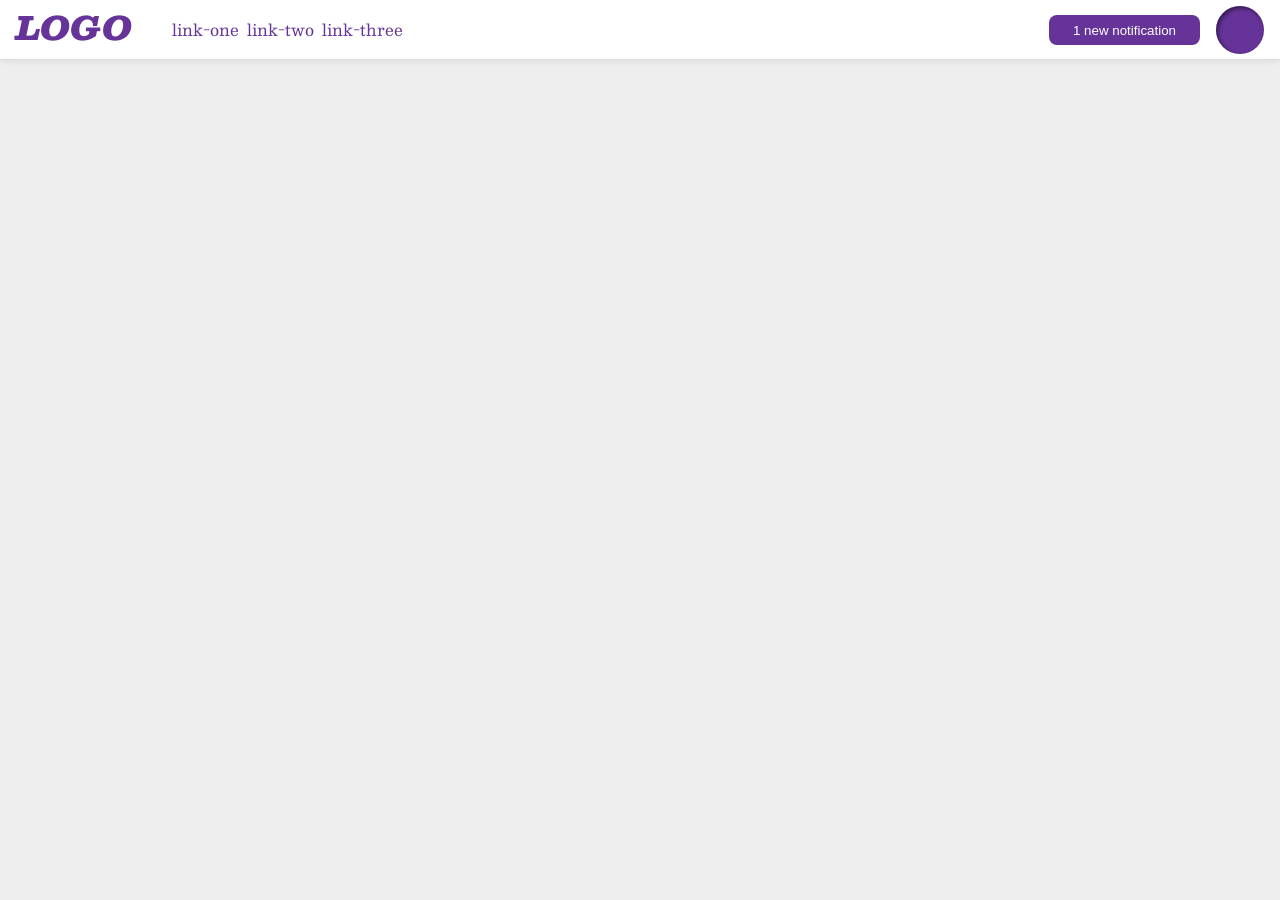
<file: foundations/flex/03-flex-header-2/index.html>
<!DOCTYPE html>
<html lang="en">
  <head>
    <meta charset="UTF-8">
    <meta http-equiv="X-UA-Compatible" content="IE=edge">
    <meta name="viewport" content="width=device-width, initial-scale=1.0">
    <title>Flex Header 2</title>
    <link rel="stylesheet" href="style.css">
  </head>
  <body>
    <div class="header">
      <div class="left">
      <div class="logo">
        LOGO
      </div>
      <ul class="links">
        <li><a href="https://google.com">link-one</a></li>
        <li><a href="https://google.com">link-two</a></li>
        <li><a href="https://google.com">link-three</a></li>
      </ul>
      </div>
      <div class="right">
      <button class="notifications">
        1 new notification
      </button>
      <div class="profile-image"></div>
    </div>
    </div>
  </body>
</html>
</file>
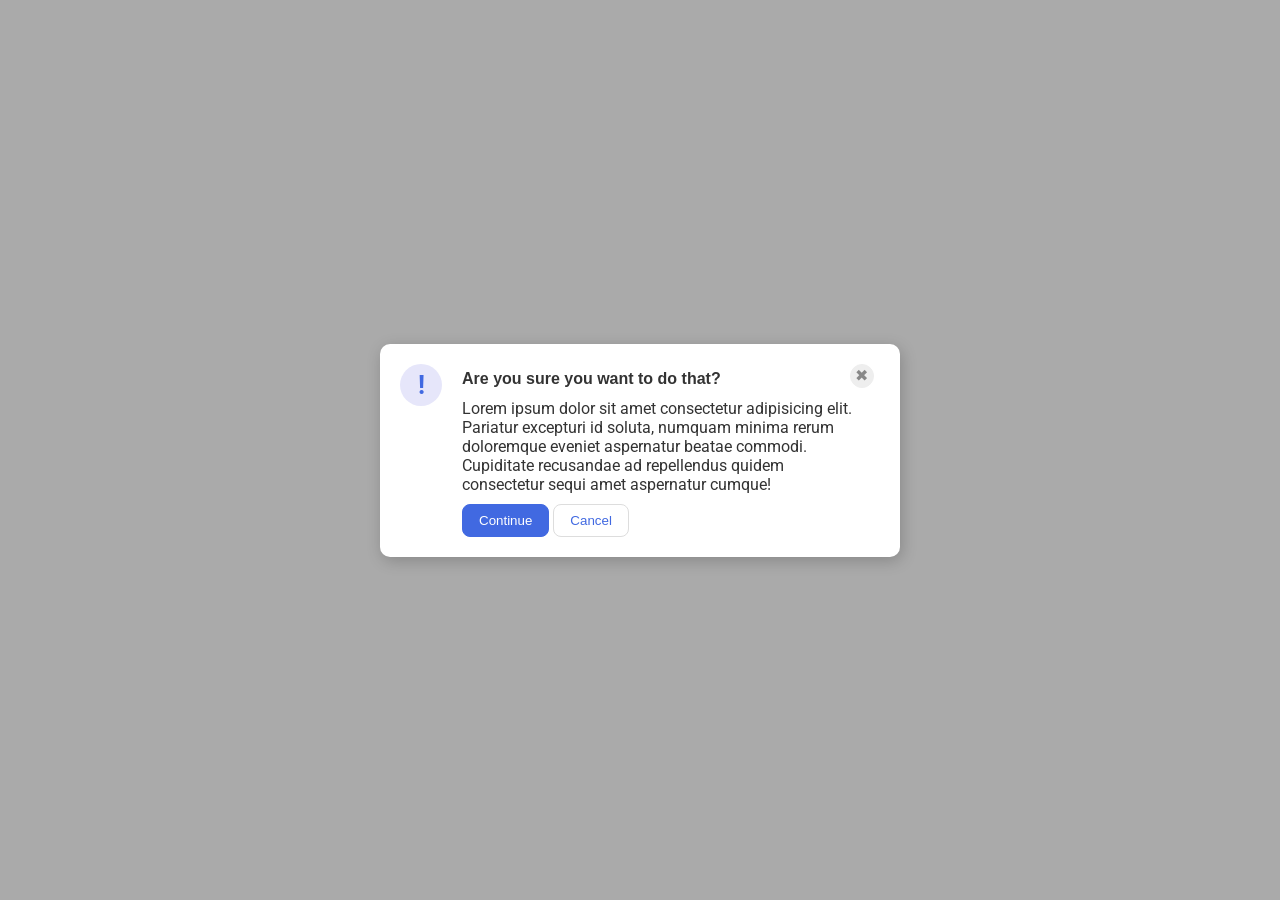
<file: foundations/flex/05-flex-modal/index.html>
<!DOCTYPE html>
<html lang="en">
  <head>
    <meta charset="UTF-8">
    <meta http-equiv="X-UA-Compatible" content="IE=edge">
    <meta name="viewport" content="width=device-width, initial-scale=1.0">
    <link rel="stylesheet" href="style.css">
    <title>Modal</title>
  </head>
  <body>

    <div class="modal">
      <div class="icon-left">
      <div class="icon">!</div>
      </div>

      <div class="rest-right">
      <div class="one">
      <div class="header">Are you sure you want to do that?</div>

      <div class="cross-btn">
      <button class="close-button">✖</button>
      </div>
      </div>


      <div class="text">Lorem ipsum dolor sit amet consectetur adipisicing elit. Pariatur excepturi id soluta, numquam minima rerum doloremque eveniet aspernatur beatae commodi. Cupiditate recusandae ad repellendus quidem consectetur sequi amet aspernatur cumque!</div>


      <div class="buttons">
      <button class="continue">Continue</button>
      <button class="cancel">Cancel</button>
      </div>
    </div>
    </div>

  </body>
</html>
</file>
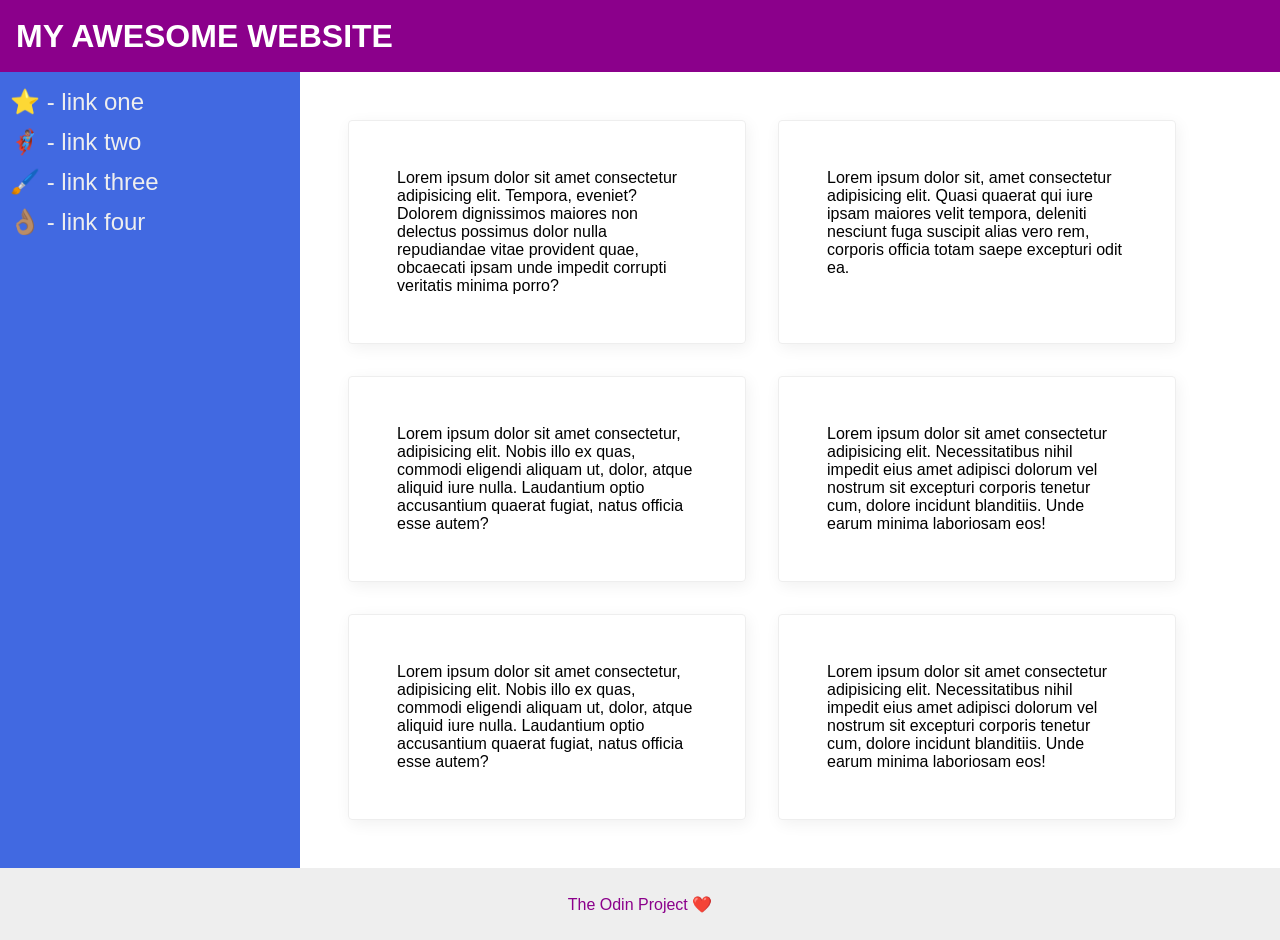
<file: foundations/flex/07-flex-layout-2/index.html>
<!DOCTYPE html>
<html lang="en">
  <head>
    <meta charset="UTF-8">
    <meta http-equiv="X-UA-Compatible" content="IE=edge">
    <meta name="viewport" content="width=device-width, initial-scale=1.0">
    <title>The Holy Grail</title>
    <link rel="stylesheet" href="style.css">
  </head>
  <body>
    <div class="header">
      MY AWESOME WEBSITE
    </div>
    
    <div class="main-body">
    <div class="sidebar">
      <ul>
        <li><a href="#">⭐ - link one</a></li>
        <li><a href="#">🦸🏽‍♂️ - link two</a></li>
        <li><a href="#">🖌️ - link three</a></li>
        <li><a href="#">👌🏽 - link four</a></li>
      </ul>
    </div>

    <div class="cards">
    <div class="card">Lorem ipsum dolor sit amet consectetur adipisicing elit. Tempora, eveniet? Dolorem dignissimos maiores non delectus possimus dolor nulla repudiandae vitae provident quae, obcaecati ipsam unde impedit corrupti veritatis minima porro?</div>
    <div class="card">Lorem ipsum dolor sit, amet consectetur adipisicing elit. Quasi quaerat qui iure ipsam maiores velit tempora, deleniti nesciunt fuga suscipit alias vero rem, corporis officia totam saepe excepturi odit ea.</div>
    <div class="card">Lorem ipsum dolor sit amet consectetur, adipisicing elit. Nobis illo ex quas, commodi eligendi aliquam ut, dolor, atque aliquid iure nulla. Laudantium optio accusantium quaerat fugiat, natus officia esse autem?</div>
    <div class="card">Lorem ipsum dolor sit amet consectetur adipisicing elit. Necessitatibus nihil impedit eius amet adipisci dolorum vel nostrum sit excepturi corporis tenetur cum, dolore incidunt blanditiis. Unde earum minima laboriosam eos!</div>
    <div class="card">Lorem ipsum dolor sit amet consectetur, adipisicing elit. Nobis illo ex quas, commodi eligendi aliquam ut, dolor, atque aliquid iure nulla. Laudantium optio accusantium quaerat fugiat, natus officia esse autem?</div>
    <div class="card">Lorem ipsum dolor sit amet consectetur adipisicing elit. Necessitatibus nihil impedit eius amet adipisci dolorum vel nostrum sit excepturi corporis tenetur cum, dolore incidunt blanditiis. Unde earum minima laboriosam eos!</div>
    </div>

    </div>
    <div class="footer">
      The Odin Project ❤️
    </div>
  </body>
</html>
</file>
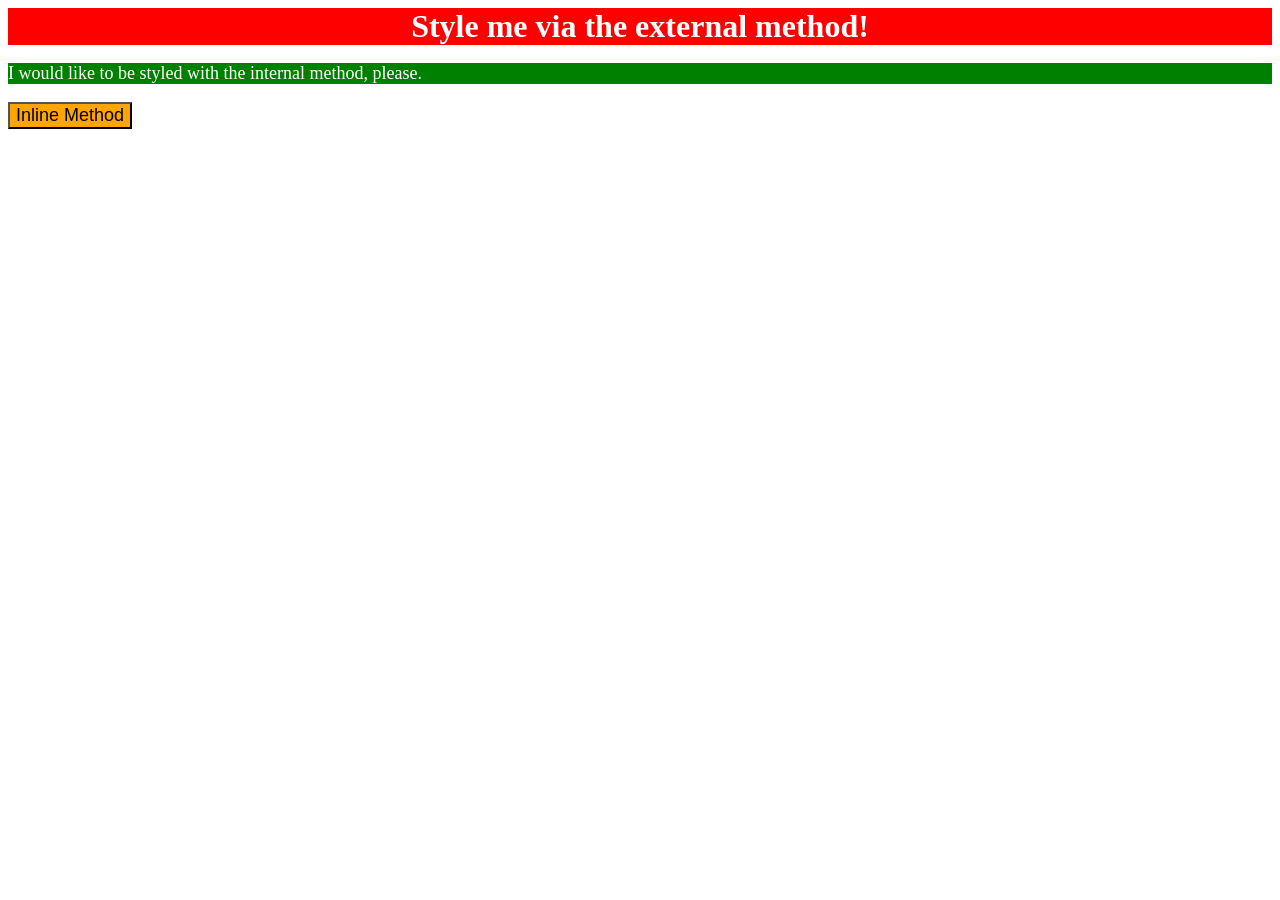
<file: foundations/intro-to-css/01-css-methods/index.html>
<!doctype html>
<html lang="en">
  <head>
    <meta charset="UTF-8" />
    <meta http-equiv="X-UA-Compatible" content="IE=edge" />
    <meta name="viewport" content="width=device-width, initial-scale=1.0" />
    <title>Methods for Adding CSS</title>
    <link rel="stylesheet" href="style.css" />
    <style>
      p {
        background-color: green;
        color: white;
        font-size: 18px;
      }
    </style>
  </head>
  <body>
    <div class="div1">Style me via the external method!</div>
    <p>I would like to be styled with the internal method, please.</p>
    <button style="background-color: orange; font-size: 18px">
      Inline Method
    </button>
  </body>
</html>
</file>
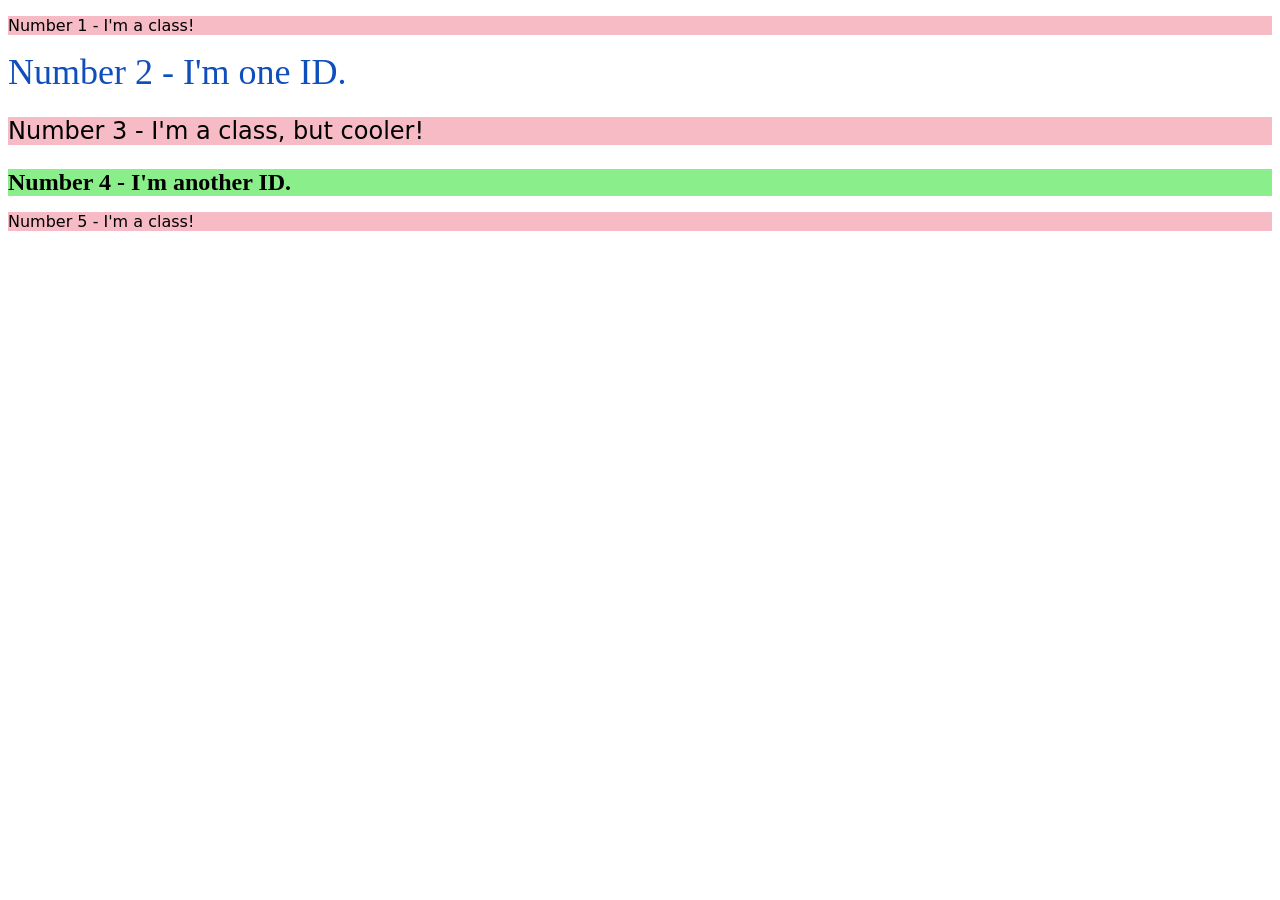
<file: foundations/intro-to-css/02-class-id-selectors/index.html>
<!DOCTYPE html>
<html lang="en">
  <head>
    <meta charset="UTF-8">
    <meta http-equiv="X-UA-Compatible" content="IE=edge">
    <meta name="viewport" content="width=device-width, initial-scale=1.0">
    <title>Class and ID Selectors</title>
    <link rel="stylesheet" href="style.css">
  </head>
  <body>
    <p class="odd one">Number 1 - I'm a class!</p>
    <div class="two">Number 2 - I'm one ID.</div>
    <p class="odd three">Number 3 - I'm a class, but cooler!</p>
    <div class="four">Number 4 - I'm another ID.</div>
    <p class="odd five">Number 5 - I'm a class!</p>
  </body>
</html>
</file>
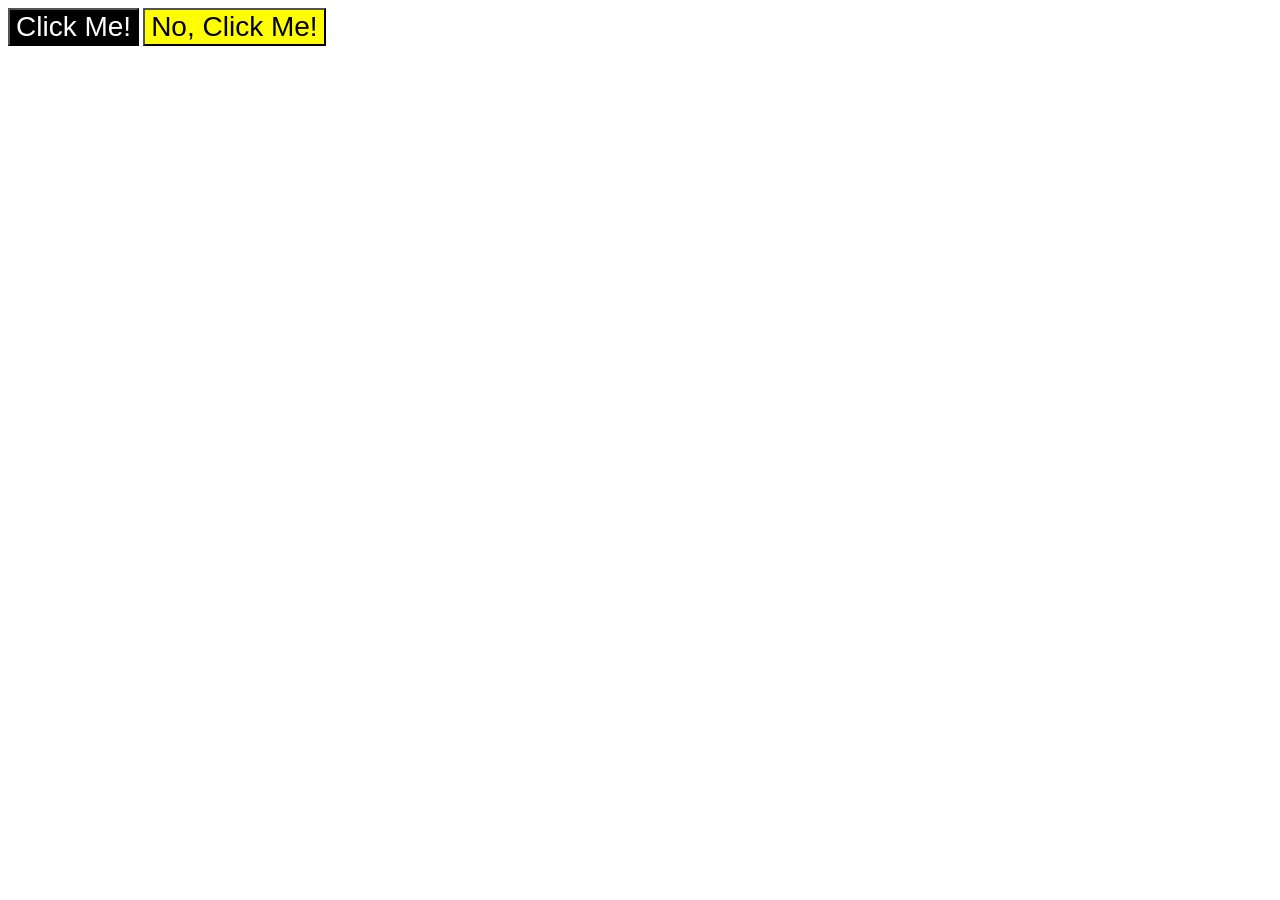
<file: foundations/intro-to-css/03-grouping-selectors/index.html>
<!DOCTYPE html>
<html lang="en">
  <head>
    <meta charset="UTF-8">
    <meta http-equiv="X-UA-Compatible" content="IE=edge">
    <meta name="viewport" content="width=device-width, initial-scale=1.0">
    <title>Grouping Selectors</title>
    <link rel="stylesheet" href="solution.css">
  </head>
  <body>
    <button class="button1">Click Me!</button>
    <button class="button2">No, Click Me!</button>  
  </body>
</html>
</file>
<file: foundations/flex/03-flex-header-2/style.css>
/* this is some magical font-importing.  
you'll learn about it later. */
@import url('https://fonts.googleapis.com/css2?family=Besley:ital,wght@0,400;1,900&display=swap');

body {
  margin: 0;
  background: #eee;
  font-family: Besley, serif;
}

.header {
  background: white;
  border-bottom: 1px solid #ddd;
  box-shadow: 0 0 8px rgba(0,0,0,.1);

  display: flex;
  justify-content: space-between;
}

.left{
  display: flex;
  margin-left: 16px;
}

.right{
  display: flex;
  flex-flow: row;
}

.profile-image {
  background: rebeccapurple;
  box-shadow: inset 2px 2px 4px rgba(0,0,0,.5);
  border-radius: 50%;
  width: 48px;
  height: 48px;
  margin: 0px 16px;
  align-self: center;
}

.logo {
  color: rebeccapurple;
  font-size: 32px;
  font-weight: 900;
  font-style: italic;
}

button {
  height: 30px;
  border: none;
  border-radius: 8px;
  background: rebeccapurple;
  color: white;
  padding: 8px 24px;
  align-self: center;
}

a {
  /* this removes the line under our links */
  text-decoration: none;
  color: rebeccapurple;
}

ul {
  list-style-type: none;

  display: flex;
  gap: 8px;
}

button,
.profile-image{
  flex-shrink: 0;
}
</file>
<file: foundations/flex/05-flex-modal/style.css>
@import url('https://fonts.googleapis.com/css2?family=Roboto:wght@400;700&display=swap');

html, body {
  height: 100%;
}

body {
  font-family: Roboto, sans-serif;
  margin: 0;
  background: #aaa;
  color: #333;
  /* I'll give you this one for free lol */
  display: flex;
  align-items: center;
  justify-content: center;
}

.modal {
  background: white;
  width: 480px;
  border-radius: 10px;
  box-shadow: 2px 4px 16px rgba(0,0,0,.2);

  display: flex;
  flex-flow: row;
  padding: 20px;
}

.one{
  display: flex;
  gap: 100px;
}

.rest-right{
  padding: 0px 20px;
}

.text{
  margin-bottom: 10px;
  margin-top: 5px;
}

.icon {
  color: royalblue;
  font-size: 26px;
  font-weight: 700;
  background: lavender;
  width: 42px;
  height: 42px;
  border-radius: 50%;
  display: flex;
  align-items: center;
  justify-content: center;
}

.cross-btn{
  width: 30px;
  height: 30px;
}

.close-button {
  background: #eee;
  border-radius: 50%;
  color: #888;
  font-weight: 400;
  font-size: 16px;
  height: 24px;
  width: 24px;
  display: flex;
  align-items: center;
  justify-content: center;
  border: 1px solid #eee;
  padding: 2px;
  margin-left: 29px;
}

.header{
  font-family: 'Franklin Gothic Medium', 'Arial Narrow', Arial, sans-serif;
  font-weight: bold;
  font-size:16px;
  align-content: center;
}

button {
  cursor: pointer;
  padding: 8px 16px;
  border-radius: 8px;
}

button.continue {
  background: royalblue;
  border: 1px solid royalblue;
  color: white;
}

button.cancel {
  background: white;
  border: 1px solid #ddd;
  color: royalblue;
}
</file>
<file: foundations/flex/07-flex-layout-2/style.css>
body {
  font-family: -apple-system, BlinkMacSystemFont, 'Segoe UI', Roboto, Oxygen, Ubuntu, Cantarell, 'Open Sans', 'Helvetica Neue', sans-serif;
  margin: 0;
  min-height: 100vh;

  display: flex;
  flex-direction: column;
}

.header {
  height: 72px;
  background: darkmagenta;
  color: white;

  display: flex;
  align-items: center;

  padding: 0px 16px;
  font-size: 32px;
  font-weight: 900;
}

.footer {
  height: 72px;
  background: #eee;
  color: darkmagenta;

  display: flex;
  align-items: center;
  justify-content: center;
}

.main-body{
  display: flex;
  flex: 1;
}

.sidebar {
  width: 300px;
  background: royalblue;
  box-sizing: border-box;

  display: flex;
  flex-shrink: 0;
}

ul{
  list-style: none;
  margin: 10;
  padding-left: 10px;
}

li{
  margin-bottom: 12px;
}

a{
  color: #eee;
  text-decoration: none;
  font-size: 24px;
  font-weight: 500;
}

.cards{
  display: flex;
  flex-wrap: wrap;

  padding: 48px;
  gap: 32px;
}

.card {
  border: 1px solid #eee;
  box-shadow: 2px 4px 16px rgba(0,0,0,.06);
  border-radius: 4px;

  width: 300px;
  padding: 48px;
}
</file>
<file: foundations/intro-to-css/01-css-methods/style.css>
.div1 {
  background-color: red;
  color: white;
  font-size: 32px;
  text-align: center;
  font-weight: bold;
}
</file>
<file: foundations/intro-to-css/02-class-id-selectors/style.css>
/* Add CSS Styling */
.odd{
    background-color: #f199a8a9;
    font-family:'Veranda', 'DejaVu Sans', sans-serif;
}

.two{
    color:#104fbb;
    font-size: 36px;
}

.three{
    font-size: 24px;
}

.four{
    background-color: #8aee8a;
    font-size: 24px;
    font-weight: bold;
}
</file>
<file: foundations/intro-to-css/03-grouping-selectors/solution.css>
.button1,
.button2{
    font-size: 28px;
    font-family: Helvetica,'Times New Roman', sans-serif;   
}

.button1{
    color: white;
    background-color: black;
}

.button2{
    color: black;
    background-color: yellow;
}
</file>
